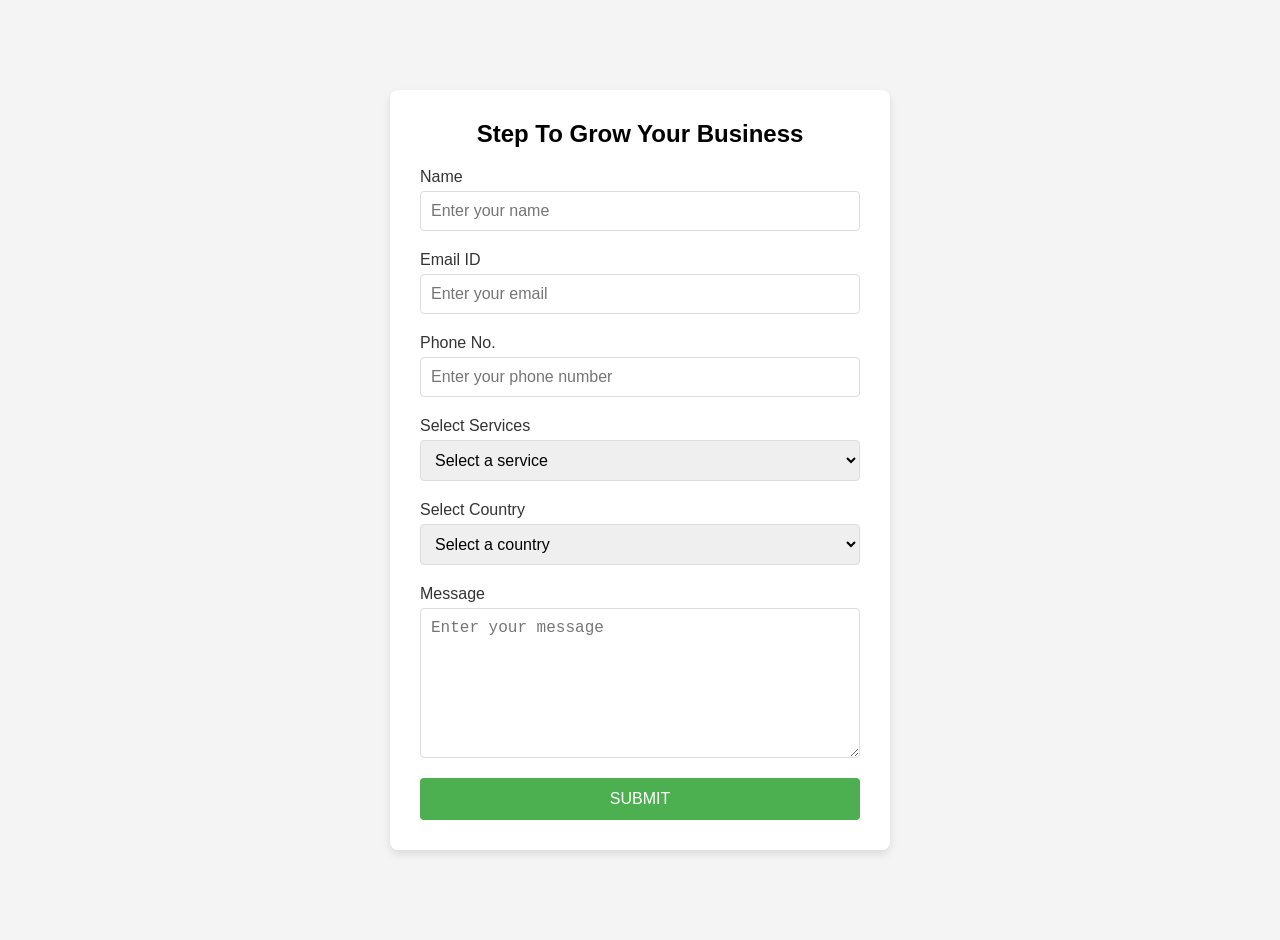
<file: contact.html>
<!DOCTYPE html>
<html lang="en">
<head>
  <meta charset="UTF-8">
  <meta name="viewport" content="width=device-width, initial-scale=1.0">
  <title>Grow Your Business Form</title>
  <link rel="stylesheet" href="stylessc.css">
</head>
<body>

  <section class="form-section">
    <div class="form-container">
      <h2>Step To Grow Your Business</h2>
      <form action="#" method="POST">
        <label for="name">Name</label>
        <input type="text" id="name" name="name" placeholder="Enter your name" required>

        <label for="email">Email ID</label>
        <input type="email" id="email" name="email" placeholder="Enter your email" required>

        <label for="phone">Phone No.</label>
        <input type="tel" id="phone" name="phone" placeholder="Enter your phone number" required>

        <label for="services">Select Services</label>
        <select id="services" name="services" required>
          <option value="" disabled selected>Select a service</option>
          <option value="digital-marketing">Digital Marketing</option>
          <option value="seo">SEO</option>
          <option value="web-design">Web Design</option>
        </select>

        <label for="country">Select Country</label>
        <select id="country" name="country" required>
          <option value="" disabled selected>Select a country</option>
          <option value="india">India</option>
          <option value="usa">USA</option>
          <option value="uk">UK</option>
        </select>

        <label for="message">Message</label>
        <textarea id="message" name="message" placeholder="Enter your message" required></textarea>

        <button type="submit" class="submit-btn">SUBMIT</button>
      </form>
    </div>
  </section>

</body>
</html>
</file>
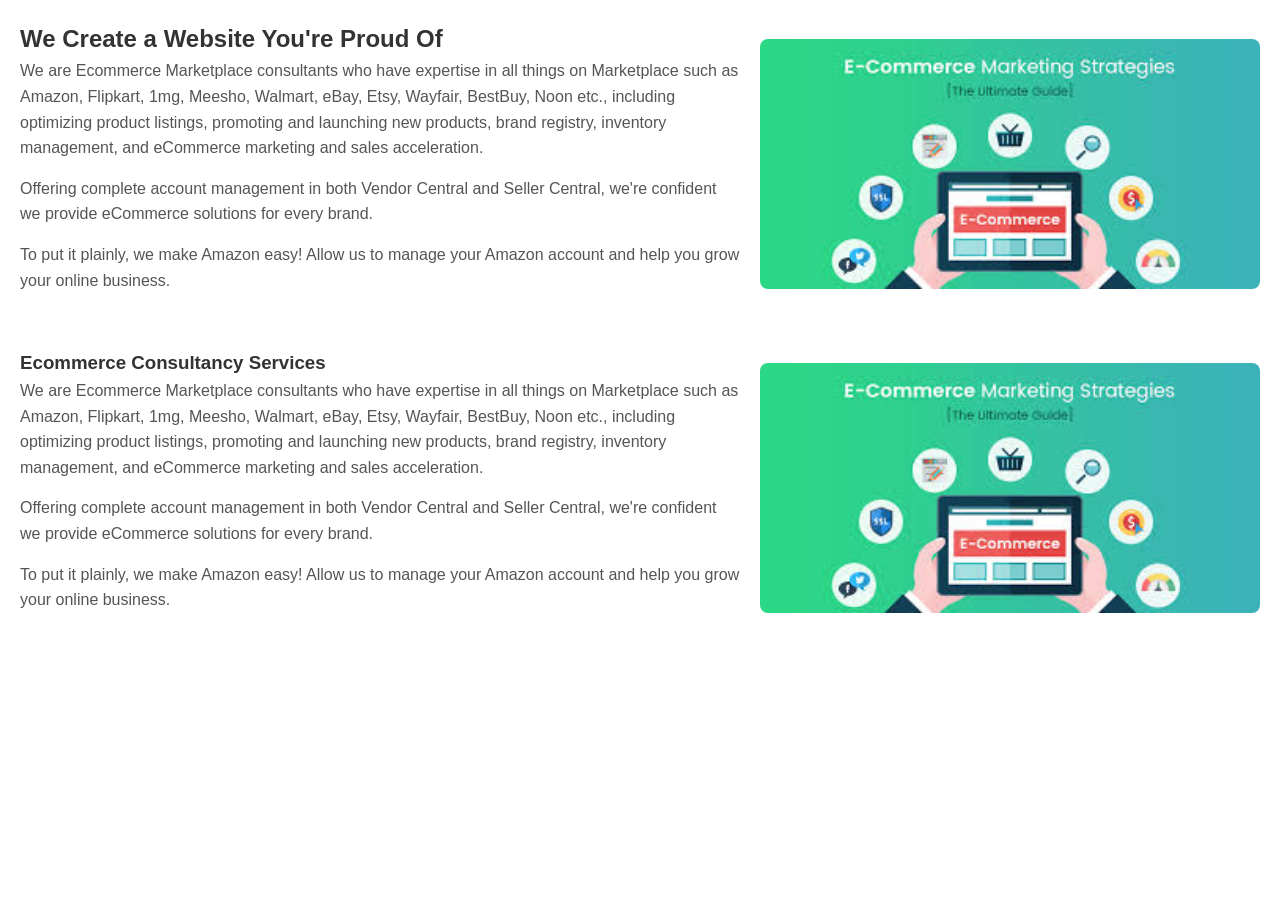
<file: wecreated.html>
<!DOCTYPE html>
<html lang="en">
<head>
  <meta charset="UTF-8">
  <meta name="viewport" content="width=device-width, initial-scale=1.0">
  <title>We Create a Website You're Proud Of</title>
  <link rel="stylesheet" href="styles.css">
</head>
<body>

  <section class="website-creation">
    <div class="content">
      <div class="text">
        <h2>We Create a Website You're Proud Of</h2>
        <p>We are Ecommerce Marketplace consultants who have expertise in all things on Marketplace such as Amazon, Flipkart, 1mg, Meesho, Walmart, eBay, Etsy, Wayfair, BestBuy, Noon etc., including optimizing product listings, promoting and launching new products, brand registry, inventory management, and eCommerce marketing and sales acceleration.</p>
        <p>Offering complete account management in both Vendor Central and Seller Central, we're confident we provide eCommerce solutions for every brand.</p>
        <p>To put it plainly, we make Amazon easy! Allow us to manage your Amazon account and help you grow your online business.</p>
      </div>
      <div class="image">
        <img src="images/image2.jpeg" alt="Website Creation Illustration">
      </div>
    </div>
  </section>

  <section class="consultancy-services">
    <div class="content">
      <div class="text">
        <h3>Ecommerce Consultancy Services</h3>
        <p>We are Ecommerce Marketplace consultants who have expertise in all things on Marketplace such as Amazon, Flipkart, 1mg, Meesho, Walmart, eBay, Etsy, Wayfair, BestBuy, Noon etc., including optimizing product listings, promoting and launching new products, brand registry, inventory management, and eCommerce marketing and sales acceleration.</p>
        <p>Offering complete account management in both Vendor Central and Seller Central, we're confident we provide eCommerce solutions for every brand.</p>
        <p>To put it plainly, we make Amazon easy! Allow us to manage your Amazon account and help you grow your online business.</p>
      </div>
      <div class="image">
        <img src="images/image2.jpeg" alt="Consultancy Services Illustration">
      </div>
    </div>
  </section>

</body>
</html>
</file>
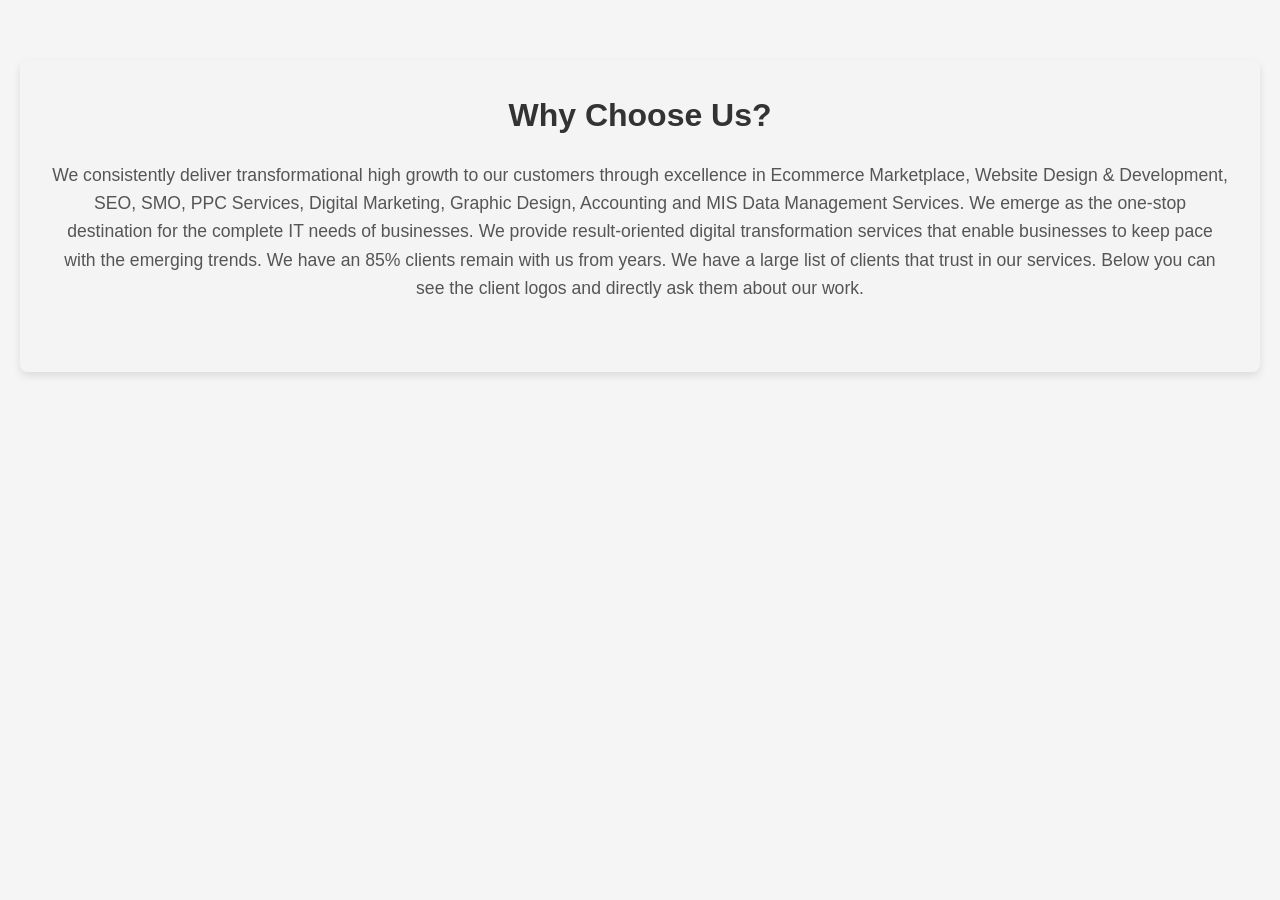
<file: whychoose.html>
<!DOCTYPE html>
<html lang="en">
<head>
  <meta charset="UTF-8">
  <meta name="viewport" content="width=device-width, initial-scale=1.0">
  <title>Why Choose Us</title>
  <link rel="stylesheet" href="style.css">
</head>
<body>

  <section class="why-choose-us">
    <h2>Why Choose Us?</h2>
    <p>We consistently deliver transformational high growth to our customers through excellence in Ecommerce Marketplace, Website Design & Development, SEO, SMO, PPC Services, Digital Marketing, Graphic Design, Accounting and MIS Data Management Services. We emerge as the one-stop destination for the complete IT needs of businesses. We provide result-oriented digital transformation services that enable businesses to keep pace with the emerging trends. We have an 85% clients remain with us from years. We have a large list of clients that trust in our services. Below you can see the client logos and directly ask them about our work.</p>
  </section>

</body>
</html>
</file>
<file: stylessc.css>
* {
    margin: 0;
    padding: 0;
    box-sizing: border-box;
  }
  
  body {
    font-family: Arial, sans-serif;
    background-color: #f4f4f4;
    padding: 20px;
  }
  
  .form-section {
    display: flex;
    justify-content: center;
    align-items: center;
    min-height: 100vh;
  }
  
  .form-container {
    background-color: #fff;
    padding: 30px;
    border-radius: 8px;
    box-shadow: 0 4px 8px rgba(0, 0, 0, 0.1);
    max-width: 500px;
    width: 100%;
  }
  
  h2 {
    text-align: center;
    margin-bottom: 20px;
  }
  
  form {
    display: flex;
    flex-direction: column;
  }
  
  label {
    font-size: 1rem;
    margin-bottom: 5px;
    color: #333;
  }
  
  input, select, textarea {
    padding: 10px;
    margin-bottom: 20px;
    border: 1px solid #ddd;
    border-radius: 4px;
    font-size: 1rem;
  }
  
  textarea {
    resize: vertical;
    height: 150px;
  }
  
  button.submit-btn {
    padding: 12px;
    background-color: #4CAF50;
    color: white;
    border: none;
    border-radius: 4px;
    font-size: 1rem;
    cursor: pointer;
  }
  
  button.submit-btn:hover {
    background-color: #45a049;
  }
  
  @media (max-width: 768px) {
    .form-container {
      padding: 20px;
    }
  
    h2 {
      font-size: 1.5rem;
    }
  
    input, select, textarea {
      font-size: 0.95rem;
    }
  
    button.submit-btn {
      font-size: 1rem;
    }
  }
  
  @media (max-width: 480px) {
    .form-container {
      padding: 15px;
    }
  
    h2 {
      font-size: 1.25rem;
    }
  
    input, select, textarea {
      font-size: 0.85rem;
    }
  
    button.submit-btn {
      font-size: 0.95rem;
    }
  }
</file>
<file: styles.css>
* {
    margin: 0;
    padding: 0;
    box-sizing: border-box;
  }
  
  body {
    font-family: Arial, sans-serif;
    line-height: 1.6;
    padding: 20px;
  }
  
  h2, h3 {
    color: #333;
  }
  
  section {
    margin-bottom: 40px;
  }
  
  .content {
    display: flex;
    justify-content: space-between;
    align-items: center;
    flex-wrap: wrap;
  }
  
  .text {
    flex: 1;
    margin-right: 20px;
  }
  
  .text p {
    font-size: 1rem;
    color: #555;
    margin-bottom: 15px;
  }
  
  .image {
    flex: 1;
    max-width: 500px;
    display: flex;
    justify-content: center;
  }
  
  .image img {
    width: 100%;
    height: auto;
    border-radius: 8px;
  }
  
  @media (max-width: 768px) {
    .content {
      flex-direction: column;
      text-align: center;
    }
  
    .text {
      margin-right: 0;
      margin-bottom: 20px;
    }
  
    .image {
      max-width: 100%;
    }
  
    .text p {
      font-size: 0.95rem;
    }
  }
  
  @media (max-width: 480px) {
    .text p {
      font-size: 0.85rem;
    }
  }
</file>
<file: style.css>
/* Reset default margins & padding */
* {
    margin: 0;
    padding: 0;
    box-sizing: border-box;
    font-family: 'Arial', sans-serif;
}


body {
    background-color: #f5f5f5;
    padding: 20px;
}

/* Main section styling */
.marketplace-section {
    display: flex;
    align-items: center;
    justify-content: space-between;
    background-color: #e6efdc;
    border-radius: 12px;
    padding: 40px;
    max-width: 1200px;
    margin: auto;
    gap: 20px;
}

/* Text content styling */
.text-content {
    flex: 1;
    padding-right: 20px;
}

.text-content h2 {
    font-size: 32px;
    font-weight: bold;
    margin-bottom: 15px;
}

.text-content p {
    font-size: 18px;
    line-height: 1.6;
    margin-bottom: 10px;
}

/* Image gallery styling */
.image-gallery {
    flex: 1.5;
    display: flex;
    gap: 15px;
}

.image-gallery img {
    width: 33%;
    border-radius: 12px;
    box-shadow: 0 4px 8px rgba(0, 0, 0, 0.1);
    object-fit: cover;
}

/* Responsive Styles */
@media (max-width: 900px) {
    .marketplace-section {
        flex-direction: column;
        text-align: center;
        padding: 20px;
    }

    .text-content {
        padding-right: 0;
    }

    .image-gallery {
        width: 100%;
        justify-content: center;
    }

    .image-gallery img {
        width: 30%;
    }
}

@media (max-width: 600px) {
    .image-gallery {
        flex-direction: column;
        align-items: center;
    }

    .image-gallery img {
        width: 80%;
    }
}


/* Main About Section */
.about-section {
    display: flex;
    align-items: center;
    justify-content: space-between;
    padding: 40px;
    background-color: #d4e6cc;
    border-radius: 10px;
    max-width: 1000px;
    margin: 50px auto;
    gap: 20px;
}

/* Content Area */
.about-content {
    flex: 1;
    padding: 20px;
}

.about-content h2 {
    font-size: 28px;
    font-weight: bold;
    margin-bottom: 15px;
}

.about-content p {
    font-size: 16px;
    line-height: 1.6;
    margin-bottom: 10px;
}

/* Images Section */
.about-images {
    flex: 1;
    display: flex;
    flex-direction: column;
    gap: 10px;
}

.about-images img {
    width: 100%;
    border-radius: 10px;
    box-shadow: 0 4px 6px rgba(0, 0, 0, 0.1);
}

/* Responsive Design for Tablets & Mobiles */
@media (max-width: 768px) {
    .about-section {
        flex-direction: column;
        text-align: center;
        padding: 20px;
    }

    .about-content {
        padding: 10px;
    }

    .about-images {
        width: 100%;
        text-align: center;
    }

    .about-images img {
        width: 100%;
        max-width: 400px;
        margin: auto;
    }
}




/* Services */

  
  .services {
    text-align: center;
    margin-top: 20px;
  }
  
  h2 {
    font-size: 2rem;
    margin-bottom: 20px;
  }
  
  .service-cards {
    display: grid;
    grid-template-columns: repeat(auto-fill, minmax(250px, 1fr));
    gap: 20px;
    padding: 20px;
  }
  
  .service-card {
    background-color: #f9f9f9;
    padding: 20px;
    border-radius: 8px;
    box-shadow: 0 4px 8px rgba(0, 0, 0, 0.1);
  }
  
  .service-card h3 {
    font-size: 1.5rem;
    margin-bottom: 10px;
  }
  
  .service-card p {
    font-size: 1rem;
    color: #555;
    margin-bottom: 15px;
  }
  
  .service-card a {
    font-size: 1rem;
    color: #007bff;
    text-decoration: none;
  }
  
  .service-card a:hover {
    text-decoration: underline;
  }
  
  /* Responsive design */
  @media (max-width: 768px) {
    .service-card {
      padding: 15px;
    }
    .service-card h3 {
      font-size: 1.25rem;
    }
    .service-card p {
      font-size: 0.95rem;
    }
  }
  
  @media (max-width: 480px) {
    .service-card {
      padding: 10px;
    }
    .service-card h3 {
      font-size: 1rem;
    }
    .service-card p {
      font-size: 0.85rem;
    }
  }


  /* Why choose us? */

  
  .why-choose-us {
    background-color: #f4f4f4;
    padding: 30px;
    border-radius: 8px;
    box-shadow: 0 4px 8px rgba(0, 0, 0, 0.1);
    text-align: center;
    margin-top: 40px;
  }
  
  h2 {
    font-size: 2rem;
    margin-bottom: 20px;
  }
  
  p {
    font-size: 1rem;
    color: #555;
    margin-bottom: 20px;
  }
  
  @media (max-width: 768px) {
    .why-choose-us {
      padding: 20px;
    }
  
    h2 {
      font-size: 1.75rem;
    }
  
    p {
      font-size: 0.95rem;
    }
  }
  
  @media (max-width: 480px) {
    .why-choose-us {
      padding: 15px;
    }
  
    h2 {
      font-size: 1.5rem;
    }
  
    p {
      font-size: 0.85rem;
    }
  }


  /* We created us? */

  * {
  margin: 0;
  padding: 0;
  box-sizing: border-box;
}

body {
  font-family: Arial, sans-serif;
  line-height: 1.6;
  padding: 20px;
}

h2, h3 {
  color: #333;
}

section {
  margin-bottom: 40px;
}

.content {
  display: flex;
  justify-content: space-between;
  align-items: center;
  flex-wrap: wrap;
}

.text {
  flex: 1;
  margin-right: 20px;
}

.text p {
  font-size: 1rem;
  color: #555;
  margin-bottom: 15px;
}

.image {
  flex: 1;
  max-width: 500px;
  display: flex;
  justify-content: center;
}

.image img {
  width: 100%;
  height: auto;
  border-radius: 8px;
}

@media (max-width: 768px) {
  .content {
    flex-direction: column;
    text-align: center;
  }

  .text {
    margin-right: 0;
    margin-bottom: 20px;
  }

  .image {
    max-width: 100%;
  }

  .text p {
    font-size: 0.95rem;
  }
}

@media (max-width: 480px) {
  .text p {
    font-size: 0.85rem;
  }
}

  
h1, h2 {
  color: #333;
}

h1 {
  font-size: 2rem;
  margin-bottom: 20px;
}

p {
  font-size: 1.1rem;
  color: #555;
  margin-bottom: 40px;
}

.services {
  max-width: 1200px;
  margin: 0 auto;
}

.header {
  text-align: center;
  margin-bottom: 40px;
}

.service-categories {
  display: flex;
  justify-content: space-between;
  gap: 40px;
  flex-wrap: wrap;
}

.category {
  background-color: #fff;
  padding: 20px;
  border-radius: 8px;
  box-shadow: 0 4px 8px rgba(0, 0, 0, 0.1);
  flex: 1;
  min-width: 250px;
}

.category h2 {
  font-size: 1.5rem;
  margin-bottom: 20px;
}

ul {
  list-style-type: none;
}

ul li {
  font-size: 1rem;
  color: #555;
  margin-bottom: 10px;
}

@media (max-width: 768px) {
  .service-categories {
    flex-direction: column;
    align-items: center;
  }

  .category {
    max-width: 90%;
    margin-bottom: 20px;
  }

  h1 {
    font-size: 1.75rem;
  }

  p {
    font-size: 1rem;
  }

  ul li {
    font-size: 0.95rem;
  }
}

@media (max-width: 480px) {
  .category {
    padding: 15px;
  }

  h1 {
    font-size: 1.5rem;
  }

  p {
    font-size: 0.9rem;
  }

  ul li {
    font-size: 0.85rem;
  }
}

.testimonial-section {
  padding: 40px 20px;
}

.testimonial-section h2 {
  font-size: 20px;
  color: #2c3e50;
  font-weight: bold;
  margin-bottom: 20px;
}

.testimonial-grid {
  display: flex;
  justify-content: center;
  flex-wrap: wrap;
  gap: 15px;
}

.testimonial-box {
  width: 200px;
  height: 150px;
  background-color: #d3d3d3;
  border-radius: 10px;
  display: flex;
  align-items: center;
  justify-content: center;
  transition: transform 0.3s ease-in-out;
}

.testimonial-box:hover {
  transform: scale(1.05);
}

@media (max-width: 768px) {
  .testimonial-box {
      width: 150px;
      height: 120px;
  }
}

@media (max-width: 480px) {
  .testimonial-grid {
      flex-direction: column;
      align-items: center;
  }

  .testimonial-box {
      width: 90%;
      height: 100px;
  }
}
</file>
